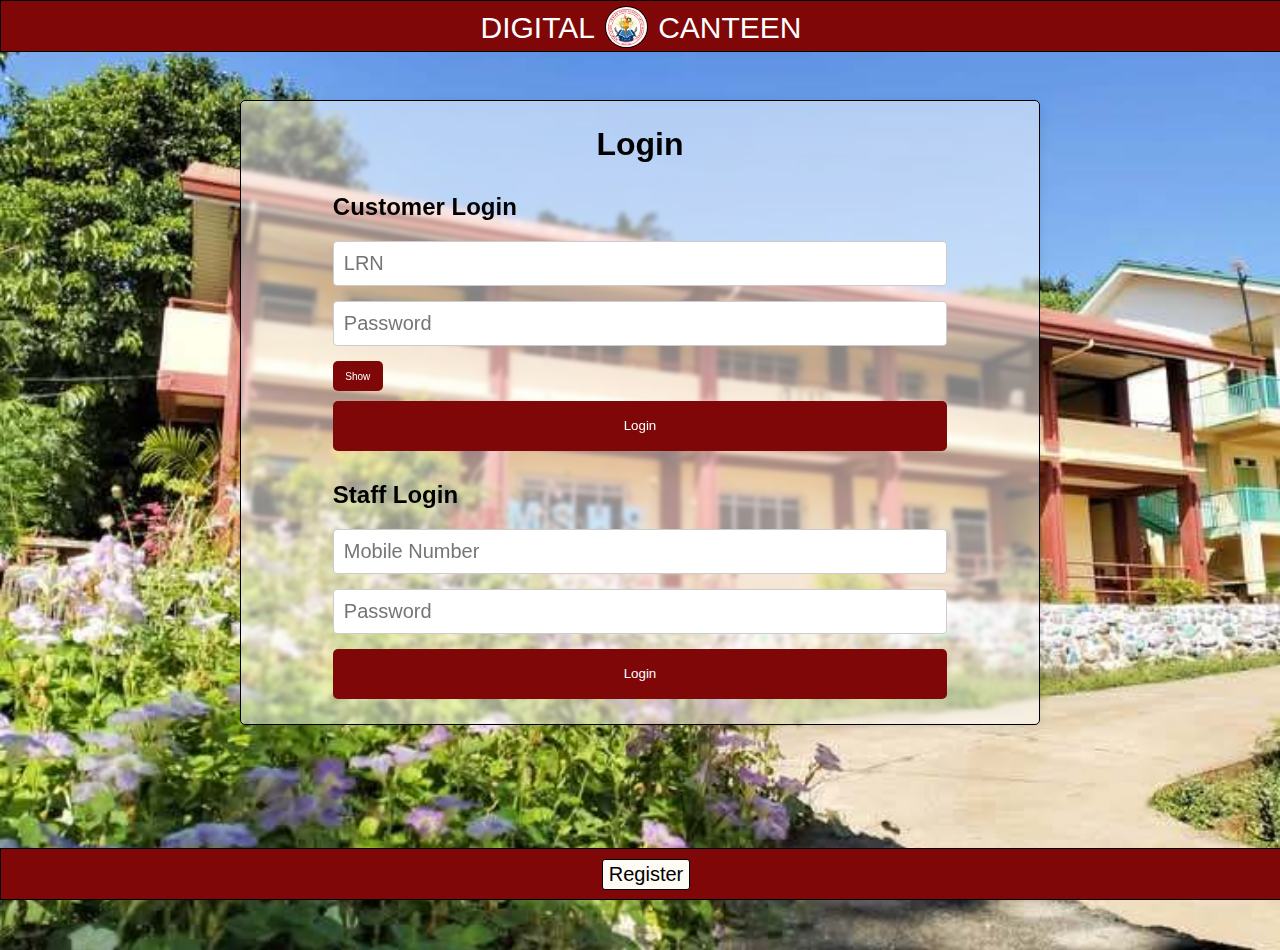
<file: index.html>
<!DOCTYPE html>
<html lang="en">
<head>
    <meta charset="UTF-8">
    <meta name="viewport" content="width=device-width, initial-scale=1.0">
    <title>Login</title>
    <link rel="stylesheet" href="basic.css">
    <link rel="icon" href="school-logo-removebg-preview.png" type="image/png">
</head>
<body>
    <header>
      <div class="iname">
        DIGITAL
      </div>
  
      <div class="logo">
        <a href="website.html"><img src="school-logo.png"></a>
      </div>
  
      <div class="iname">
        CANTEEN
      </div>
    </header>
    
    <main>
      <div id="loading" class="loading hidden">
        <div class="spinner"></div>
        <p>Loading</p>
      </div>

        <div class="container">
          <h1 class="header">Login</h1>

          <!-- Customer Login Form -->
          <form id="customerLoginForm">
            <h2>Customer Login</h2>
            <input type="text" id="customerLRN" placeholder="LRN" required>
            <input type="password" id="customerPassword" placeholder="Password" required>
            <button type="button" id="ptoggle">Show</button>            
            <button type="submit">Login</button>
            <div id="customerMessage"></div>
          </form>

          <!-- Staff Login Form -->
          <form id="staffLoginForm">
            <h2>Staff Login</h2>
            <input type="text" id="staffMobileNumber" placeholder="Mobile Number" required>
            <input type="password" id="staffPassword" placeholder="Password" required>     
            <button type="submit">Login</button>
            <div id="staffMessage"></div>
          </form>            
        </div>
    </main>
    
    <footer>
      <div>
        <a href="register.html">Register</a>
      </div>
  </footer> 
    <script src="login.js"></script>
</body>
</html>
</file>
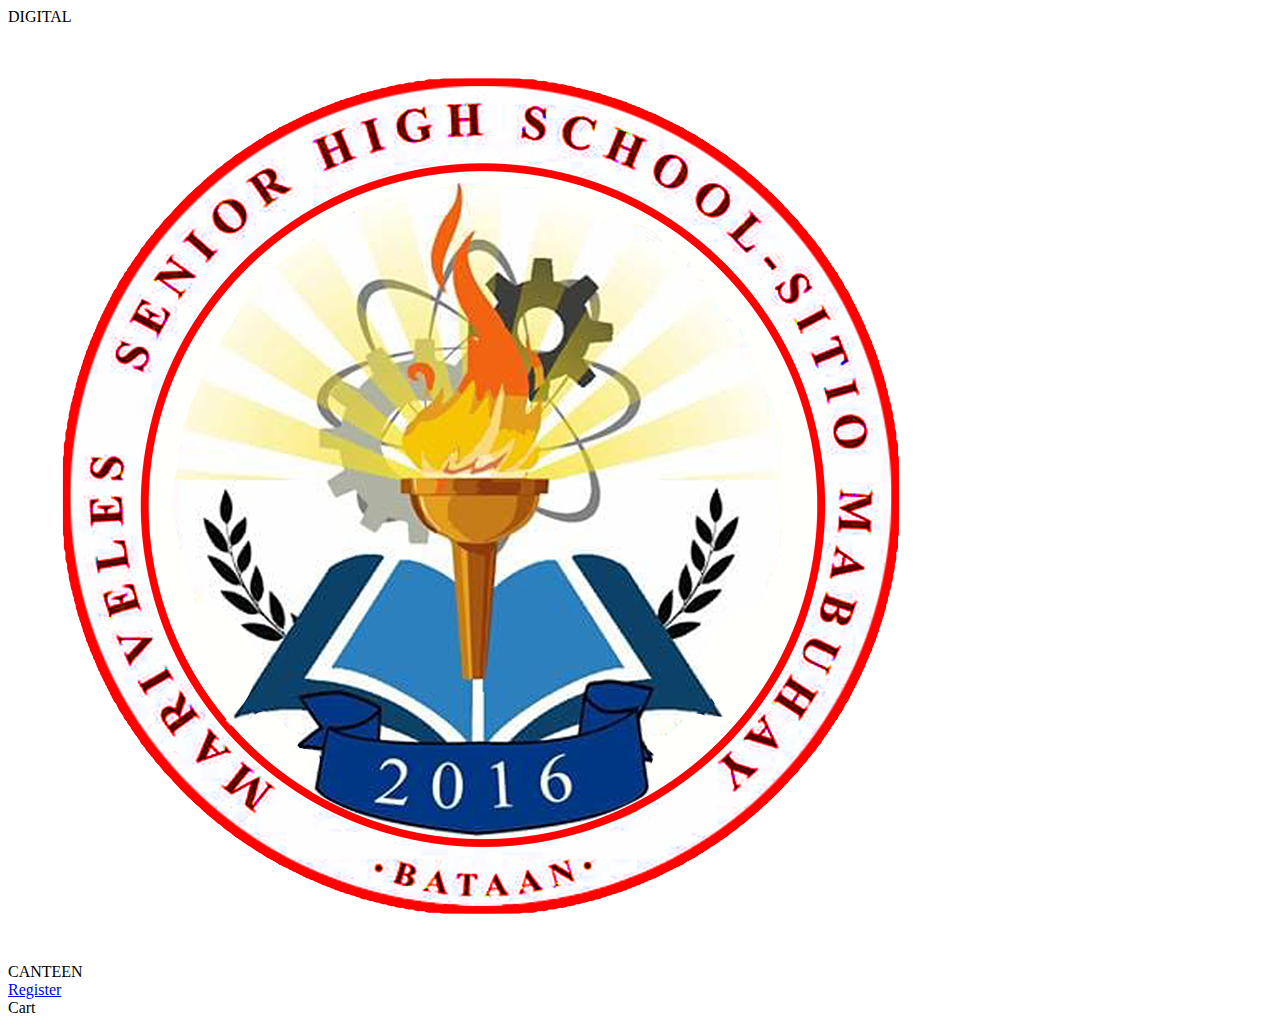
<file: basic.html>
<!DOCTYPE html>
<html lang="en">
<head>
    <meta charset="UTF-8">
    <meta name="viewport" content="width=device-width, initial-scale=1.0">
    <title>BASIC</title>
    <link rel="icon" href="school-logo-removebg-preview.png" type="image/png">
</head>
<body>
    <header>
      <div class="iname">
        DIGITAL
      </div>
  
      <div class="logo">
        <a href="website.html"><img src="school-logo.png"></a>
      </div>
  
      <div class="iname">
        CANTEEN
      </div>
    </header>
    
    <main>
      <!-- MAIN CONTENTS HERE -->
    </main>
    
    <footer>
      <div>
        <a href="register.html">Register</a>
      </div>
  
      <div>
        Cart
      </div>
  </footer> 
    <script src="login.js"></script>
</body>
</html>
</file>
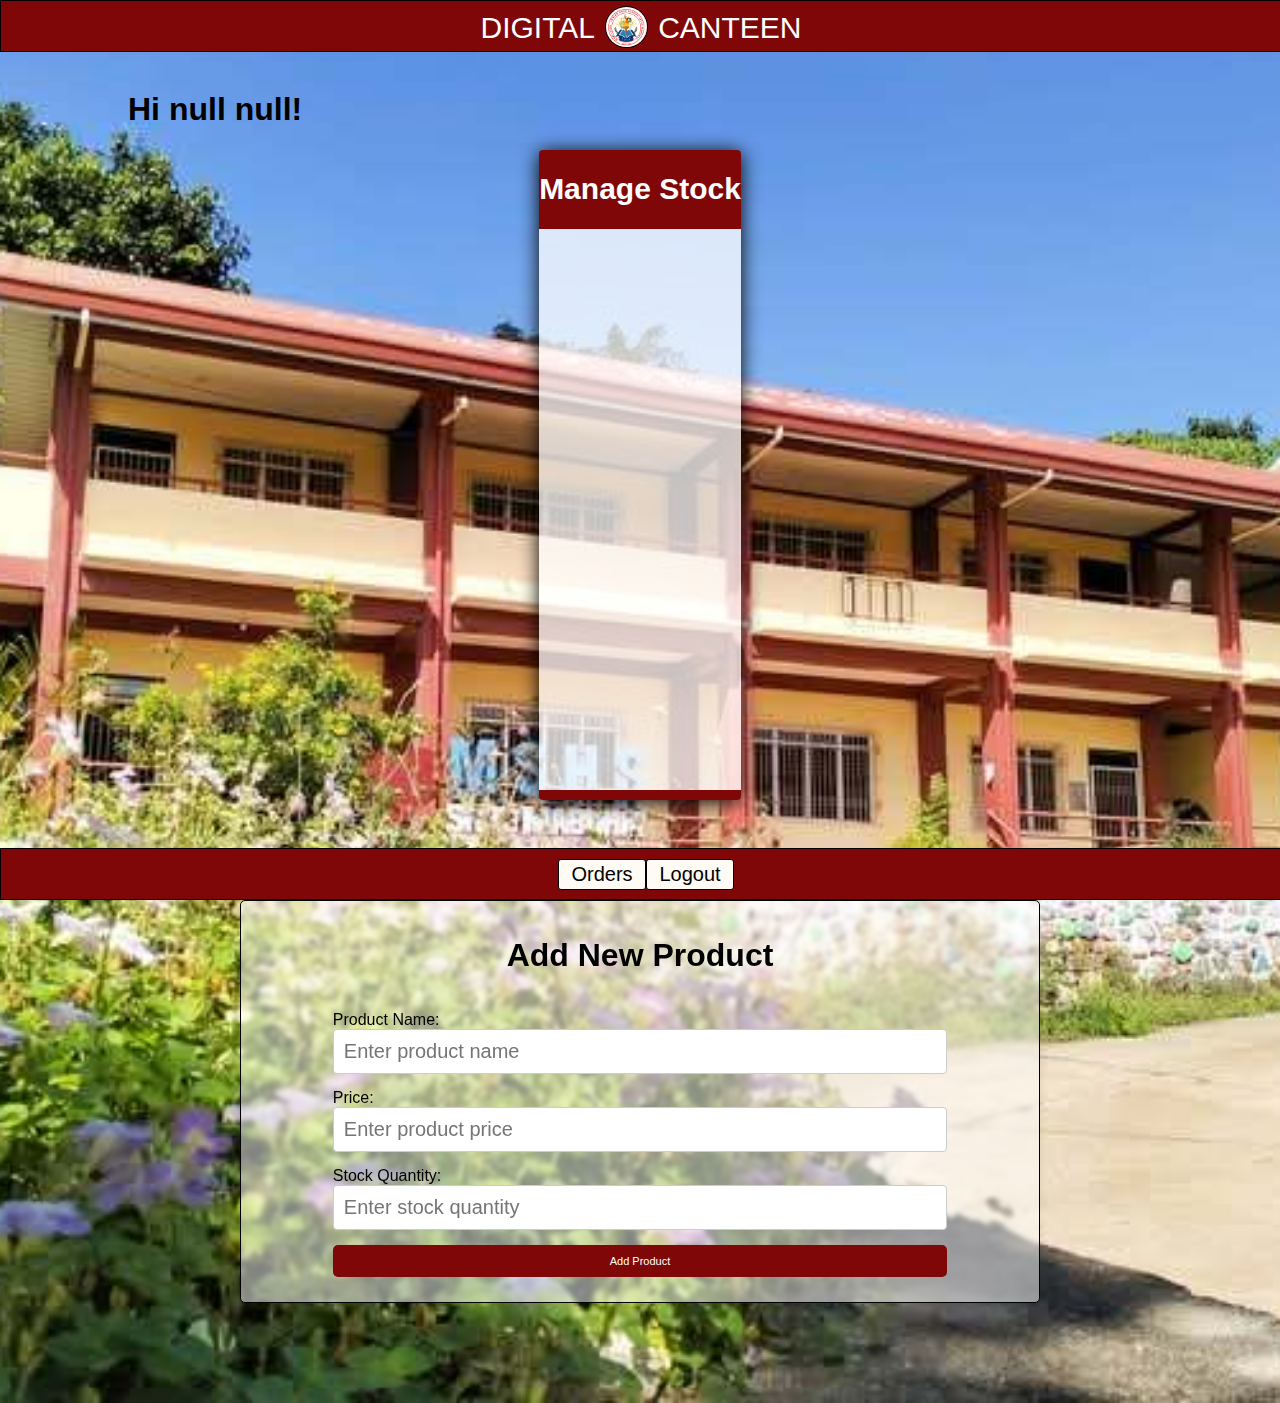
<file: manageStock.html>
<!DOCTYPE html>
<html lang="en">
<head>
    <meta charset="UTF-8">
    <meta name="viewport" content="width=device-width, initial-scale=1.0">
    <title>STOCK</title>
    <link rel="icon" href="school-logo-removebg-preview.png" type="image/png">
    <link rel="stylesheet" href="basic.css">
    <link rel="stylesheet" href="manageStock.css">
</head>
<body>
    <header>
      <div class="iname">
        DIGITAL
      </div>
  
      <div class="logo">
        <a href="website.html"><img src="school-logo.png"></a>
      </div>
  
      <div class="iname">
        CANTEEN
      </div>
    </header>
    
    <main>

      <div class="welcomeMessage">
        <h1 id="welcomeMessage">
          Hi No Name/Account!
        </h1>
      </div>

        <div id="products-container" class="productsContainer">
          <div class="header">
              Manage Stock
          </div>

          <div class="body">
              <div id="products-list">
                  <!-- Products will be dynamically inserted here -->
              </div>
          </div>
        </div>

        <div class="container">
          <h1>Add New Product</h1>
          <form id="add-product-form">
            <label for="product-name">Product Name:</label>
            <input type="text" id="product-name" placeholder="Enter product name">
            <label for="product-price">Price:</label>
            <input type="number" id="product-price" placeholder="Enter product price">
            <label for="product-stock">Stock Quantity:</label>
            <input type="number" id="product-stock" placeholder="Enter stock quantity">
            <button>Add Product</button>                    
          </form>
        </div>

    </main>
    
    <footer>
      <div>
        <a href="staff.html">Orders</a>
      </div>

      <div>
        <a href="index.html">Logout</a>
      </div>
  </footer> 
    <script src="manageStock.js"></script>
</body>
</html>
</file>
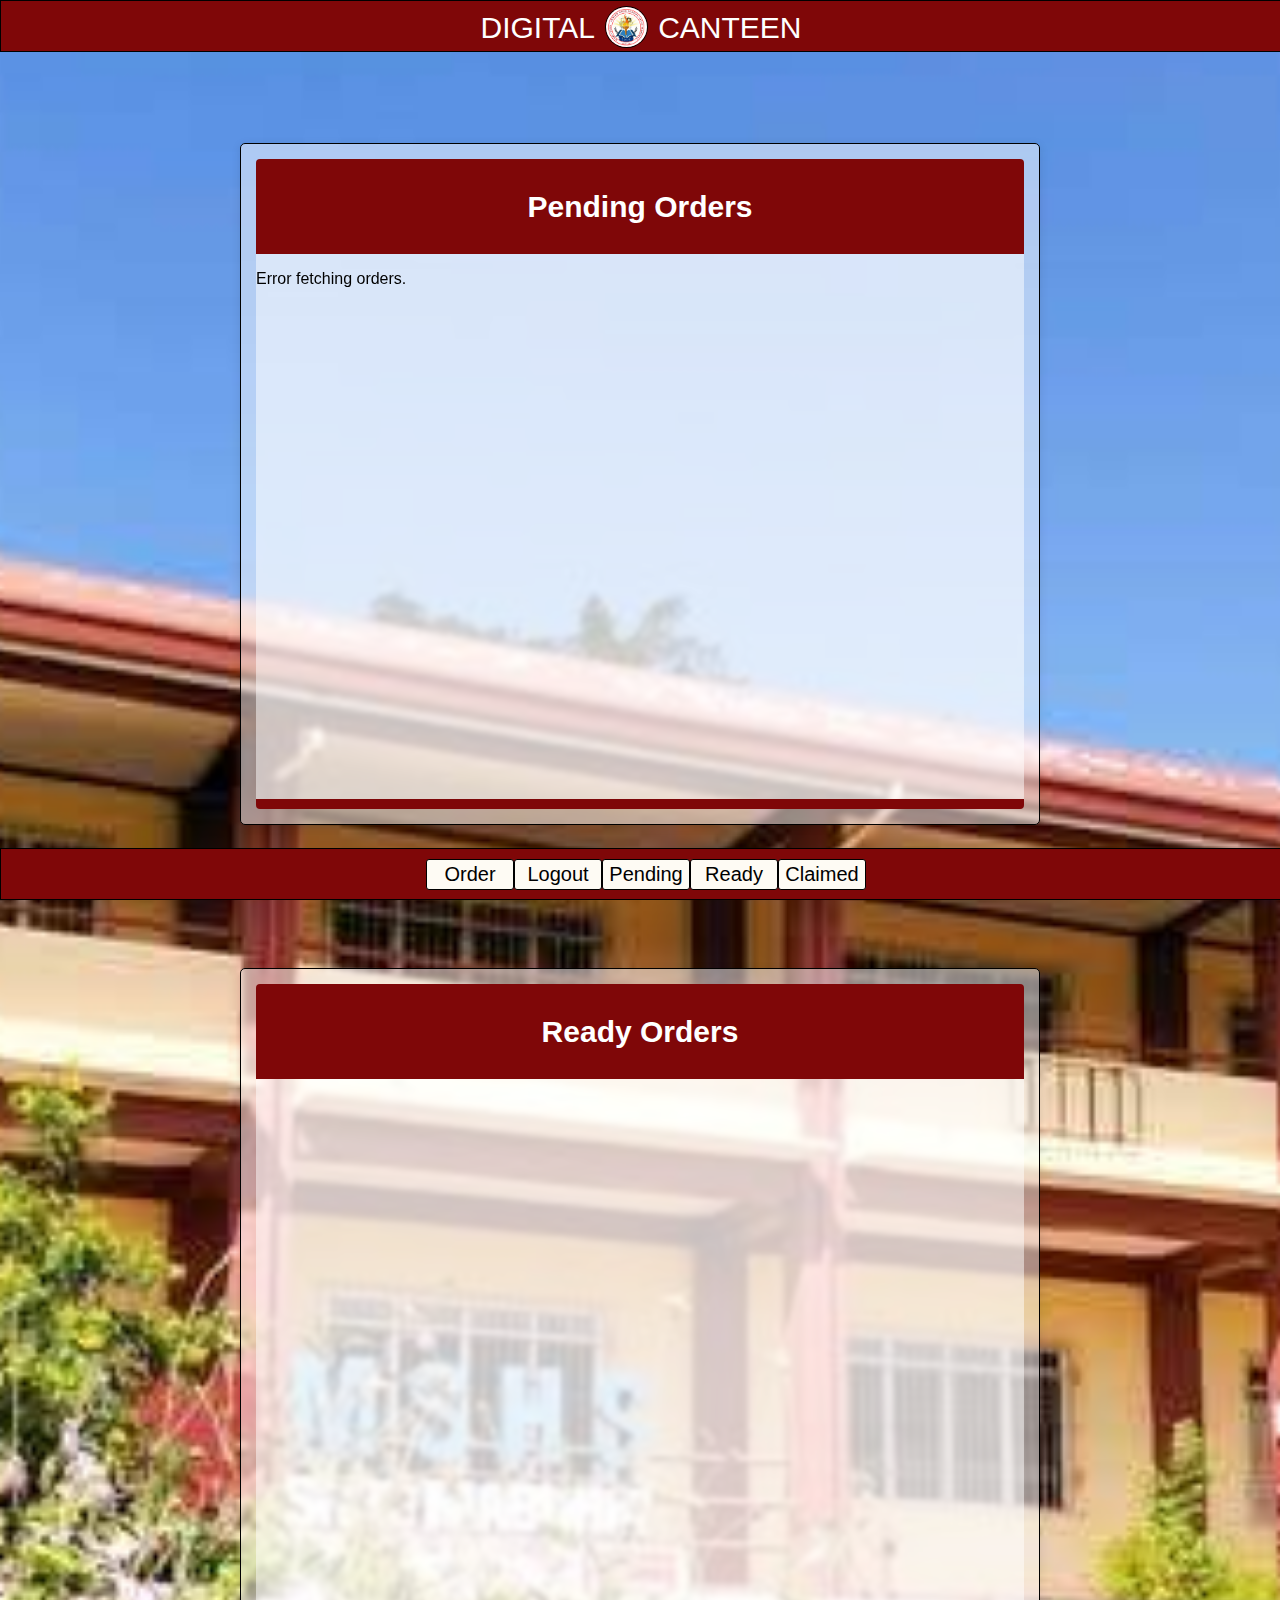
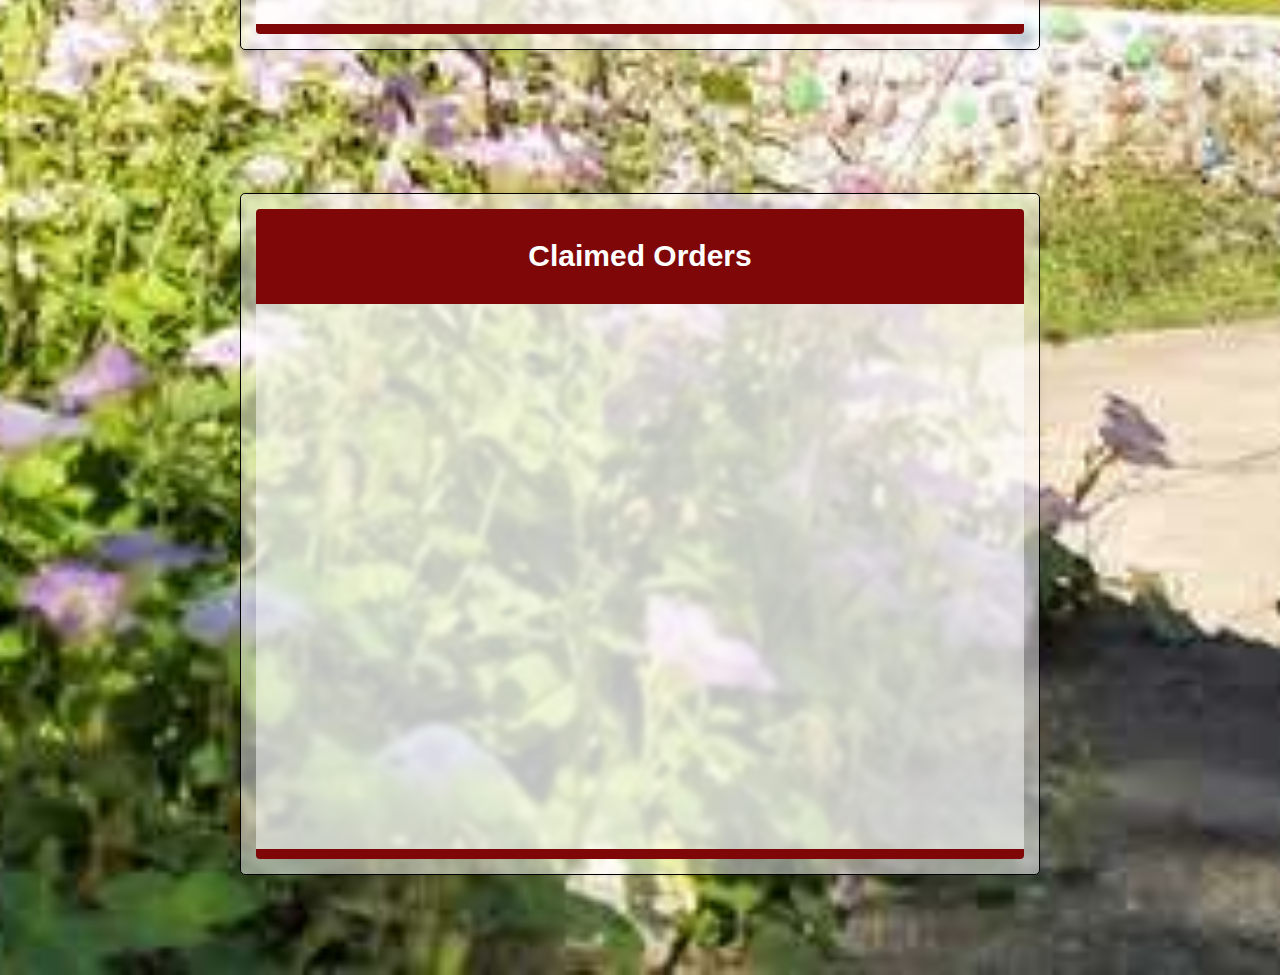
<file: myOrders.html>
<!DOCTYPE html>
<html lang="en">
<head>
    <meta charset="UTF-8">
    <meta name="viewport" content="width=device-width, initial-scale=1.0">
    <title>My Orders</title>
    <link rel="stylesheet" href="basic.css">
    <link rel="stylesheet" href="myOrders.css">
    <link rel="icon" href="school-logo-removebg-preview.png" type="image/png">
</head>
<body>
    <header>
      <div class="iname">
        DIGITAL
      </div>
  
      <div class="logo">
        <a href="myOrders.html"><img src="school-logo.png"></a>
      </div>
  
      <div class="iname">
        CANTEEN
      </div>
    </header>
    
    <main>
      <h1 id="pending"></h1>
        <div id="pending-orders" class="container">
          <div class="header">
            Pending Orders
          </div>

          <div class="body">
             <div class="order-list" id="pending-list"></div>           
          </div>
        </div>

        <h1 id="ready"></h1>
        <div id="ready-orders" class="container">
          <div class="header">
            Ready Orders       
          </div>

          <div class="body">
            <div class="order-list" id="ready-list"></div>            
          </div>
        </div>

        <h1 id="claimed"></h1>
        <div id="claimed-orders" class="container">
          <div class="header">
            Claimed Orders</h3> 
          </div>

          <div class="body">
            <div class="order-list" id="claimed-list"></div>            
          </div>
        </div>
    </main>
    
    <footer>
      <div>
        <a href="order.html">Order</a>
      </div>

      <div>
        <a href="index.html">Logout</a>
      </div>

      <div>
        <a href="#pending">Pending</a>
      </div>

      <div>
        <a href="#ready">Ready</a>
      </div>

      <div>
        <a href="#claimed">Claimed</a>
      </div>
  </footer> 
    <script src="myOrders.js"></script>
</body>
</html>
</file>
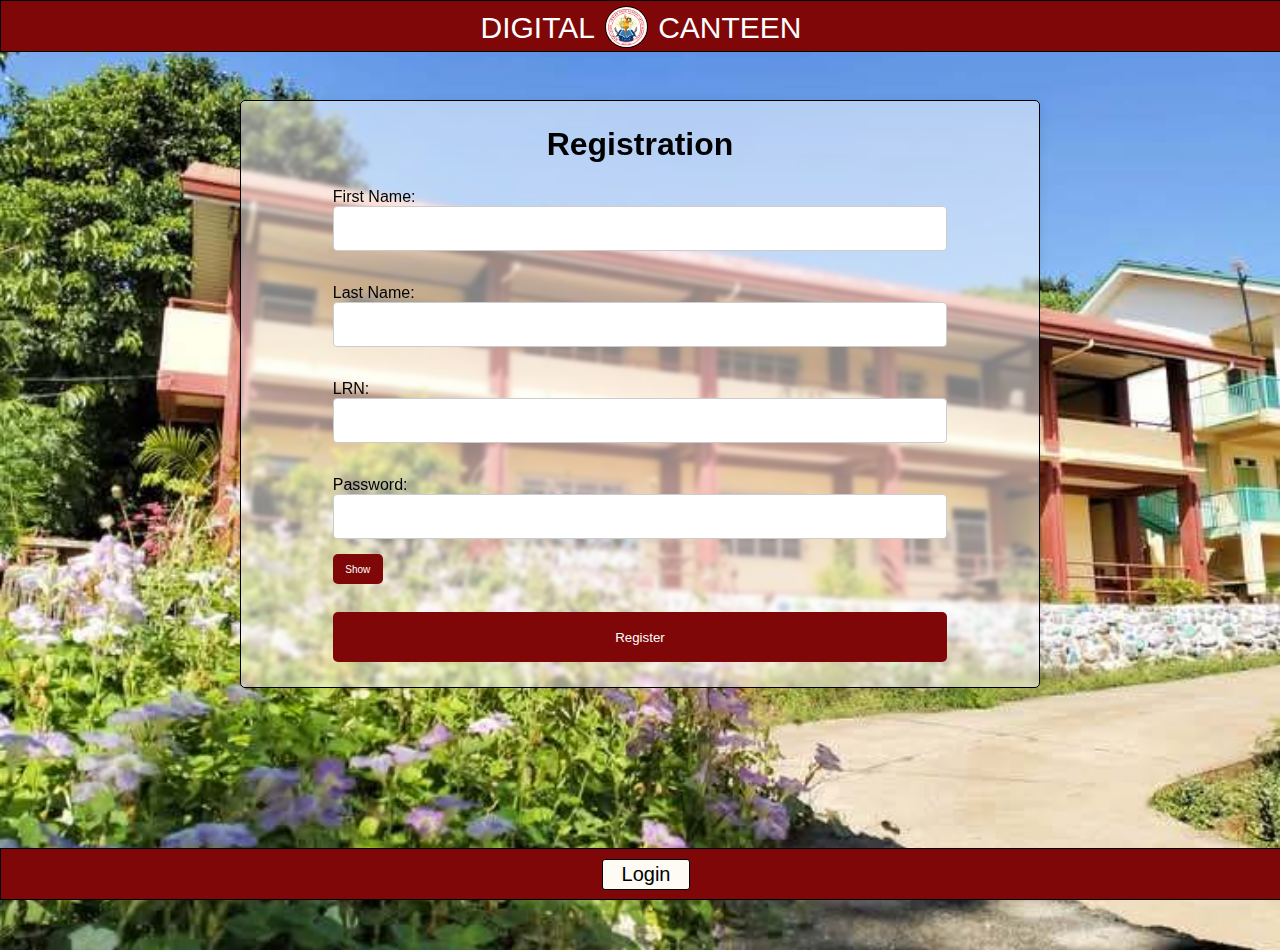
<file: register.html>
<!DOCTYPE html>
<html lang="en">
<head>
    <meta charset="UTF-8">
    <meta name="viewport" content="width=device-width, initial-scale=1.0">
    <title>Registration</title>
    <link rel="stylesheet" href="basic.css">
    <link rel="stylesheet" href="register.css">
    <link rel="icon" href="school-logo-removebg-preview.png" type="image/png">
</head>
<body>
    <header>
        <div class="iname">
          DIGITAL
        </div>
    
        <div class="logo">
          <a href="website.html"><img src="school-logo.png"></a>
        </div>
    
        <div class="iname">
          CANTEEN
        </div>
    </header>

    <main>
    <!-- ##### LOADING ##### -->
    <div id="loading" class="loading hidden">
      <div class="spinner"></div>
      <p>Loading</p>
    </div>

    <!-- ##### PROMPT ##### -->
    <div id="prompt" class="prompt hidePrompt">
      <div class="promptContainer">
          <div class="promptHead">
              <p>DIGITAL CANTEEN</p>
          </div>
          <div class="promptBody">
              <p id="promptText">### PROMPT ###</p>
              <div id="orderID" class="orderID"></div>
              <button id="promptButton" class="promptButton">
                  Close
              </button>
          </div>            
      </div>
    </div>      

        <div class="container">
            <h1 class="header">Registration</h1>
            <form id="registerForm">
                <label for="firstName">First Name:</label>
                <input type="text" id="firstName" name="firstName" required><br>
        
                <label for="lastName">Last Name:</label>
                <input type="text" id="lastName" name="lastName" required><br>
        
                <label for="lrn">LRN:</label>
                <input type="number" id="lrn" name="lrn" maxlength="15" minlength="10" required><br>
        
                <label for="password">Password:</label>
                <input type="password" id="password" name="password" required>
                <button type="button" id="ptoggle">Show</button>            

                <br>
        
                <button id='submitButton' type="submit">Register</button>
            </form>
        </div>

    </main>

    <footer>
        <div>
          <a href="index.html">Login</a>
        </div>
    </footer>     
    
    <script src="register.js"></script>
</body>
</html>
</file>
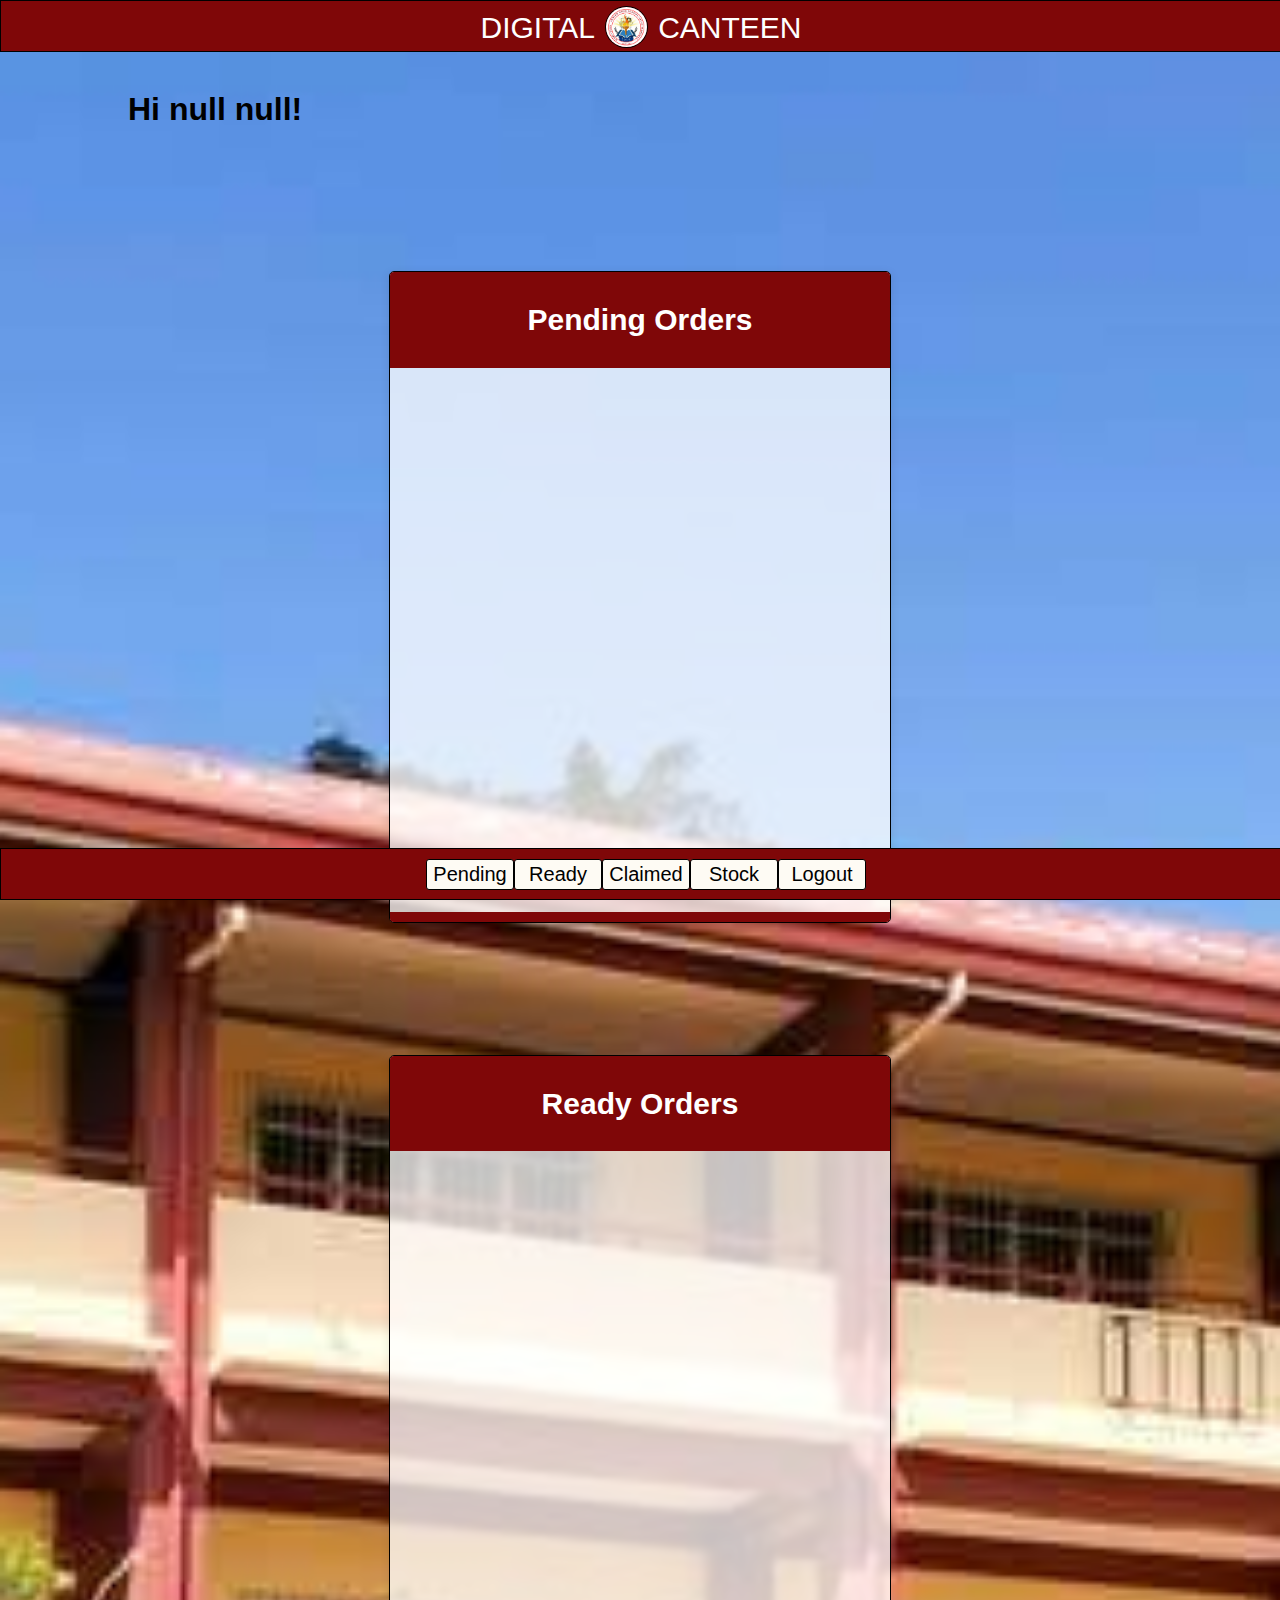
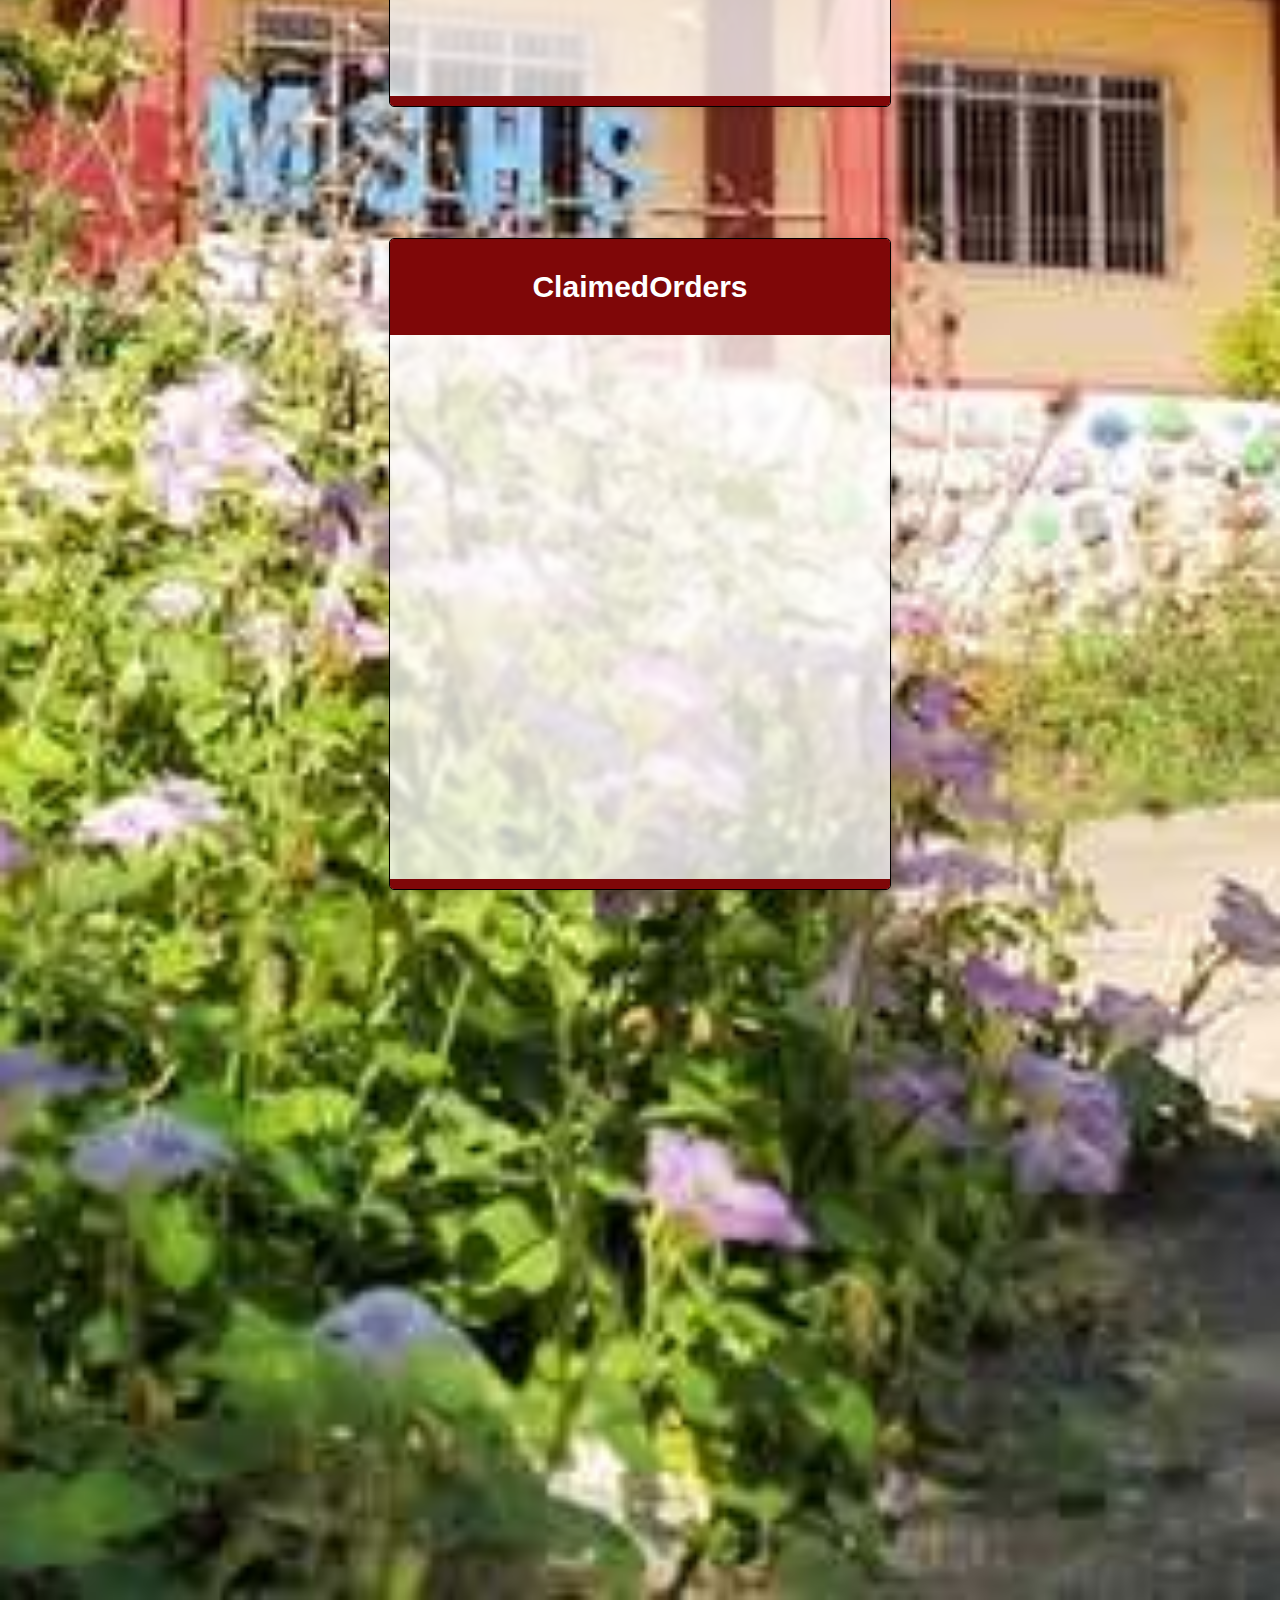
<file: staff.html>
<!DOCTYPE html>
<html lang="en">
<head>
    <meta charset="UTF-8">
    <meta name="viewport" content="width=device-width, initial-scale=1.0">
    <title>Staff</title>
    <link rel="icon" href="school-logo-removebg-preview.png" type="image/png">
    <link rel="stylesheet" href="basic.css">
    <link rel="stylesheet" href="staff.css">
</head>
<body>
    <header>
      <div class="iname">
        DIGITAL
      </div>
  
      <div class="logo">
        <a href="staff.html"><img src="school-logo.png"></a>
      </div>
  
      <div class="iname">
        CANTEEN
      </div>
    </header>
    
    <main>
    <!-- ##### LOADING ##### -->
    <div id="loading" class="loading hidden">
      <div class="spinner"></div>
      <p>Loading...</p>
  </div>

  <!-- ##### PROMPT ##### -->
   <div id="prompt" class="prompt hidePrompt">
      <div class="promptContainer">
          <div class="promptHead">
              <p>DIGITAL CANTEEN</p>
          </div>
          <div class="promptBody">
              <p id="promptText">### PROMPT ###</p>
              <div id="orderID" class="orderID"></div>
              <button id="promptButton" class="promptButton">
                  Close
              </button>
          </div>            
      </div>
    </div>

    <div class="welcomeMessage">
        <h1 id="welcomeMessage">
            Hi (No Name/Account)!
        </h1>
    </div>
        
        <h1 id="pending" class="nav"></h1>
        
            <div id="pendingContainer" class="order-container">
              <div class="header">
                Pending Orders
              </div>

              <div class="body">
                <div id="pendingOrders">
                  <!-- PENDING ORDERS HERE -->
                </div>
              </div>
            </div>

        <h1 id="ready" class="nav"></h1>  
        
            <div id="readyContainer" class="order-container">
              <div class="header">
                Ready Orders
              </div>

              <div class="body">
                <div id="readyOrders">
                  <!-- READY ORDERS HERE -->
                </div>
              </div>
            </div>

        <h1 id="claimed" class="nav"></h1>

            <div id="claimedContainer" class="order-container">
              <div class="header">
                ClaimedOrders               
              </div>

              <div class="body">
                <div id="claimedOrders">
                  <!-- CLAIMED ORDERS HERE -->
                </div>
              </div>
            </div>
    </main>
    
    <footer>
    <div>
        <a href='#pending'>Pending</a>
    </div>
    <div>
        <a href="#ready">Ready</a>
    </div>
    <div>
        <a href="#claimed">Claimed</a>
    </div>
    <div>
      <a href="manageStock.html">Stock</a>
    </div> 
    <div>
        <a href="index.html">Logout</a>
    </div>
  </footer> 
    <script src="staff.js"></script>
</body>
</html>
</file>
<file: basic.css>
body {
    background-image: url('bg-image.jpg');
    background-repeat: no-repeat;
    background-position: center;
    background-size: cover;
    font-family: Arial, sans-serif;
    background-color: #d45c5d;
    margin: 0;
    padding: 0;
    height: 100vh;
}

header{
    border: black 1px solid;
    margin-bottom: auto;
    height: 50px;
    width: 100%;
    background-color: #7f0708;
    display: flex;
    justify-content: center;
    position: fixed;
    top: 0;
    left: 0;
    right: 0;
    z-index: 1000;
}

header div{
    margin-left: 5px;
    margin-right: 5px;
    display: flex;
    justify-content: center;
}

header .iname{
    font-size: 30px;
    margin-top: 10px;
    color: white;
}

header .logo img{
    margin-top: 5px;
    border: black 1px solid;
    border-radius: 50%;
    height: 80%;
}


main {
    margin-top: 50px;
    margin-bottom: 50px;
    padding: 0;
    display: flex;
    flex-direction: column;
    align-items: center;
}

main .container {
    z-index: 100;
    width: 60%;
    display: flex;
    flex-direction: column;
    align-items: center;
    padding: 15px;
    border-radius: 5px;
    margin-top: 50px;
    margin-bottom: 50px;
    background-color: rgba( 255, 255, 255, 0.5);
    backdrop-filter: blur(2px);
    box-shadow: 0 2px 10px rgba(0, 0, 0, 0.1);
    border: 0.8px solid black;
}

form {
    display: flex;
    flex-direction: column;
    width: 80%;
}

#ptoggle {
    width: 50px;
    height: 30px;
    font-size: 10px;
}

input {
    font-size: 20px;
    align-self: flex-end;
    padding: 10px;
    margin-bottom: 15px;
    border: 1px solid #ccc;
    border-radius: 4px;
    width: 100%;
    box-sizing: border-box;
}

label:first-child {
    margin-top: 15px;
}

button {
    background-color: #7f0708;
    color: white;
    border: none;
    padding: 10px;
    border-radius: 5px;
    cursor: pointer;
    height: 50px;
    margin-bottom: 10px;
}

button:hover {
    background-color: #a21c1d;
}

.header {
    margin-top: 10px;
    margin-bottom: 10px;
}

footer{
    padding-left: 5px;
    border: black 1px solid;
    margin-top: auto;
    height: 50px;
    width: 100%;
    background-color: #7f0708;
    display: flex;
    flex-direction: row;
    justify-content: center;
    align-items: center;
    position: fixed;
    bottom: 0;
    left: 0;
    right: 0;
    z-index: 1000;
}

footer div{
    padding: 3px;
    text-align: center;
    font-size: 20px;
    border: black 1px solid;
    border-radius: 3px;
    background-color: #fefbf4;
    color: black;
    margin-top: 10px;
    margin-bottom: 10px;
    width: 80px;
}

footer div:hover {
    background-color: gray;
}

a {
    color: black;
    text-decoration: none;
}

  a:hover {
    color: white;
  }

/* ############### START LOADING SYS ############### */
  
  .loading {
    position: fixed;
    top: 0;
    left: 0;
    width: 100%;
    height: 100%;
    background-color: rgba(0, 0, 0, 0.5);
    display: flex;
    flex-direction: column;
    justify-content: center;
    align-items: center;
    color: white;
    font-size: 18px;
    z-index: 500;
  }
  
  .hidden {
    display: none;
  }
  
  .spinner {
    border: 4px solid rgba(255, 255, 255, 0.3);
    border-top: 4px solid #fff;
    border-radius: 50%;
    width: 40px;
    height: 40px;
    animation: spin 1s linear infinite;
    margin-bottom: 10px;
  }
  
  @keyframes spin {
    to {
      transform: rotate(360deg);
    }
  }  
/* ############### END OF LOADING SYS ############### */
@media (max-width: 600px) {
    main .container {
        margin-top: 10px;
        margin-bottom: 10px;
        width: 98%;
        padding: 0;
    }
}
</file>
<file: manageStock.css>
body {
    height: auto;
}

.productsContainer {
    border-radius: 5px;
    margin-top: 0px;
    margin-bottom: 50px;
    display: flex;
    flex-direction: column;
    background-color: rgba( 255, 255, 255, 0.5);
    box-shadow: 0 2px 20px rgba(0, 0, 0, 1);
    min-height: 650px;
    max-height: 650px;
}

.header {
    font-size: 30px;
    font-weight: bold;
    display: flex;
    justify-content: center;
    align-items: center;
    border-radius: 4px 4px 0 0;
    height: 80px;
    margin: 0;
    width: 100%;
    background-color: rgba(127, 7, 8, 1);
    padding: 0;
    color: white;
}

.body {
    margin: 0;
    padding: 0;
    background-color: rgba( 255, 255, 255, 0.5);
    height: 570px;
    width: 100%;
    overflow-y: scroll;
    overflow-x: hidden;
    border-bottom: rgba(127, 7, 8, 1) solid 10px;
    border-radius: 0 0 4px 4px;
}

.body::-webkit-scrollbar {
    width: 10px;
}

.body::-webkit-scrollbar-track {
    border-radius: 5px;
    background-color: #7773;
}

.body::-webkit-scrollbar-thumb {
    border-radius: 5px;
    background-color: #888;
}

.product {
    text-shadow: 0 2px 20px rgba(0, 0, 0, 1);
    color: white;
    border-radius: 5px;
    width: 98%;
    height: 100px;
    background-color: rgba(0, 0, 0, 0.5);
    display: flex;
    flex-direction: column;
    margin-bottom: 10px;
    margin-top: 10px;
    margin-left: 5px;
}

.buttons, .infos {
    display: flex;
    flex-direction: row;
    justify-content: space-between;
    padding: 0;
    margin: 4% 3% 0 3%;
    text-align: center;
    font-size: 17px;
}

.pname {
    width: 35%;
}

.pprice {
    width: 30%;
}

.pstock {
    width: 35%;
}

.pbutton {
    width: 40%;
}

button {
    background-color: #7f0708;
    color: white;
    border: none;
    padding: 10px;
    border-radius: 5px;
    cursor: pointer;
    height: 100%;
    width: 100%;
    font-size: 11px;
}

.welcomeMessage {
    align-self: flex-start;
    margin-left: 10%;
    margin-top: 20px;
}

@media (max-width: 400px) {

    #products-container {
        width: 90%;
    }

    #products-container h1 {
        font-size: 25px;
    }
}
</file>
<file: myOrders.css>
body {
    height: auto;
    font-family: Arial, sans-serif;
}

.container {
    height: 650px;
    padding: 0;
}

#claimed-orders {
    margin-bottom: 50px;
}

.header {
    font-size: 30px;
    font-weight: bold;
    display: flex;
    justify-content: center;
    align-items: center;
    border-radius: 4px 4px 0 0;
    height: 100px;
    margin: 0;
    width: 100%;
    background-color: rgba(127, 7, 8, 1);
    padding: 0;
    color: white;
}

.body {
    margin: 0;
    padding: 0;
    background-color: rgba( 255, 255, 255, 0.5);
    height: 570px;
    width: 100%;
    overflow-y: scroll;
    overflow-x: hidden;
    border-bottom: rgba(127, 7, 8, 1) solid 10px;
    border-radius: 0 0 4px 4px;
}

.orders {
    text-shadow: 0 2px 20px rgba(0, 0, 0, 1);
    color: white;
    border-radius: 5px;
    width: 98%;
    height: auto;
    background-color: rgba(0, 0, 0, 0.5);
    display: flex;
    flex-direction: column;
    justify-content: space-between;
    align-items: center;
    margin-bottom: 10px;
    margin-top: 10px;
    margin-left: 5px;
    overflow: hidden;
}

.orders-header {
    padding-top: 10px;
    padding-left: 50px;
    margin-bottom: 5px;
    width: 100%;
    height: auto;
    display: flex;
    flex-direction: column;
    align-items: left;
    background-color: rgba(0, 0, 0, 0.5);
}

.orders-header div {
    margin:0;
    padding: 0;
    height: 30px;
}

.itemDiv {
    text-shadow: 0 2px 20px rgba(0, 0, 0, 1);
    color: white;
    border-radius: 5px;
    width: 96%;
    height: 60px;
    background-color: rgba(0, 0, 0, 0.5);
    display: flex;
    flex-direction: row;
    margin-bottom: 5px;
}

.itemDiv div {
    margin-left: 20px;
    padding: 0;
    display: flex;
    flex-direction: row;
    align-items: center;
    font-size: 20px;
}

.cancel-button {
    background-color: red;
    color: white;
    border: none;
    padding: 10px;
    cursor: pointer;
    width: 200px;
    height: 50px;
}

.cancel-button:hover {
    background-color: darkred;
}

.body::-webkit-scrollbar {
    width: 10px;
}

.body::-webkit-scrollbar-track {
    border-radius: 5px;
    background-color: #7773;
}

.body::-webkit-scrollbar-thumb {
    border-radius: 5px;
    background-color: #888;
}
</file>
<file: register.css>
/* ############### PROMPT ############### */

.prompt {
    position: fixed;
    top: 0;
    left: 0;
    width: 100%;
    height: 100%;
    background-color: rgba(0, 0, 0, 0.5);
    display: flex;
    flex-direction: column;
    justify-content: center;
    align-items: center;
    color: white;
    font-size: 18px;
    z-index: 500;
}

.promptContainer {
    max-height: 400px;
    width: 80%;
    box-shadow: 0 2px 10px rgba(0, 0, 0, 0.1);
    text-shadow: 0 2px 20px rgba(0, 0, 0, 1);
}

.promptHead {
    display: flex;
    flex-direction: column;
    height: 50px;
    width: 100%;
    color: white;
    background-color: rgba(127, 7, 8, 1);
    border-radius: 7px 7px 0px 0px;
}

.promptHead p {
    text-align: center;
}

.promptBody {
    overflow: hidden;
    display: flex;
    flex-direction: column;
    align-items: center;
    min-height: 200px;
    max-height: 330px;
    width: 100%;
    color: black;
    background-color: white;
    border-bottom: rgba(127, 7, 8, 1) solid 5px;
    border-radius: 0px 0px 7px 7px;
}

.promptBody p {
    font-size: 25px;
    text-align: center;
    margin-top: 20px;
    margin-bottom: 15px;
    width: 85%;
    overflow-wrap: break-word;
    text-wrap: normal;
}

.promptButton {
    font-size: 20px;
    height: 40px;
    width: 100px;
    background-color: red;
    align-self: center;
}
  
.hidePrompt {
    display: none;
}
</file>
<file: staff.css>
body {
    height: 350vh;
}

.order-container {
    background-color: rgba( 255, 255, 255, 0.5);
    backdrop-filter: blur(2px);
    box-shadow: 0 2px 10px rgba(0, 0, 0, 0.1);
    display: flex;
    flex-direction: column;
    align-items: center;
    width: 500px;
    margin-left: 10px;
    margin-right: 10px;
    margin-bottom: 10px;
    border: 1px solid black;
    border-radius: 5px;
    padding: 0;
    height: 650px;
}

#claimedContainer {
    margin-bottom: 100px;
}

.header {
    font-size: 30px;
    font-weight: bold;
    display: flex;
    justify-content: center;
    align-items: center;
    border-radius: 4px 4px 0 0;
    height: 100px;
    margin: 0;
    width: 100%;
    background-color: rgba(127, 7, 8, 1);
    padding: 0;
    color: white;
}

.body {
    margin: 0;
    padding: 0;
    background-color: rgba( 255, 255, 255, 0.5);
    height: 570px;
    width: 100%;
    overflow-y: scroll;
    overflow-x: hidden;
    border-bottom: rgba(127, 7, 8, 1) solid 10px;
    border-radius: 0 0 4px 4px;
}

.body::-webkit-scrollbar {
    width: 10px;
}

.body::-webkit-scrollbar-track {
    border-radius: 5px;
    background-color: #7773;
}

.body::-webkit-scrollbar-thumb {
    border-radius: 5px;
    background-color: #888;
}

.orders {
    text-shadow: 0 2px 20px rgba(0, 0, 0, 1);
    color: white;
    border-radius: 5px;
    width: 98%;
    height: auto;
    background-color: rgba(0, 0, 0, 0.5);
    display: flex;
    flex-direction: column;
    justify-content: space-between;
    align-items: center;
    margin-bottom: 30px;
    margin-top: 10px;
    margin-left: 5px;
    overflow: hidden;
}

.orders-header {
    padding-top: 10px;
    padding-left: 50px;
    margin-bottom: 5px;
    width: 100%;
    height: auto;
    display: flex;
    flex-direction: column;
    align-items: left;
    background-color: rgba(0, 0, 0, 0.5);
}

.orders-header div {
    margin:0;
    padding: 0;
    height: 30px;
}

.itemDiv {
    text-shadow: 0 2px 20px rgba(0, 0, 0, 1);
    color: white;
    border-radius: 5px;
    width: 96%;
    height: 60px;
    background-color: rgba(0, 0, 0, 0.5);
    display: flex;
    flex-direction: row;
    margin-bottom: 5px;
}

.itemDiv div {
    margin-left: 20px;
    padding: 0;
    display: flex;
    flex-direction: row;
    align-items: center;
    font-size: 20px;
}

.button {
    background-color: red;
    color: white;
    border: none;
    padding: 10px;
    cursor: pointer;
    width: 400px;
    height: 50px;
    font-size: 30px;
}

.button:hover {
    background-color: darkred;
}

.nav {
    margin-bottom: 100px;
}

.welcomeMessage {
    align-self: flex-start;
    margin-left: 10%;
    margin-top: 20px;
}

/* ############### PLACE ORDER NOTIFICATION ############### */

.prompt {
    position: fixed;
    top: 0;
    left: 0;
    width: 100%;
    height: 100%;
    background-color: rgba(0, 0, 0, 0.5);
    display: flex;
    flex-direction: column;
    justify-content: center;
    align-items: center;
    color: white;
    font-size: 18px;
    z-index: 500;
}

.promptContainer {
    max-height: 400px;
    width: 80%;
    box-shadow: 0 2px 10px rgba(0, 0, 0, 0.1);
    text-shadow: 0 2px 20px rgba(0, 0, 0, 1);
}

.promptHead {
    display: flex;
    flex-direction: column;
    height: 50px;
    width: 100%;
    color: white;
    background-color: rgba(127, 7, 8, 1);
    border-radius: 7px 7px 0px 0px;
}

.promptHead p {
    text-align: center;
}

.promptBody {
    overflow: hidden;
    display: flex;
    flex-direction: column;
    align-items: center;
    min-height: 200px;
    max-height: 330px;
    width: 100%;
    color: black;
    background-color: white;
    border-bottom: rgba(127, 7, 8, 1) solid 5px;
    border-radius: 0px 0px 7px 7px;
}

.promptBody p {
    font-size: 25px;
    text-align: center;
    margin-top: 20px;
    margin-bottom: 15px;
    width: 85%;
    overflow-wrap: break-word;
    text-wrap: normal;
}

.orderID {
    margin-bottom: 15px;
    font-size: 50px;
}

.promptButton {
    font-size: 20px;
    height: 40px;
    width: 100px;
    background-color: red;
    align-self: center;
}
  
.hidePrompt {
    display: none;
}
/* ################################################################################### */
@media (max-width: 600px) {
    .order-container {
        margin-top: 10px;
        margin-bottom: 10px;
        width: 98%;
        padding: 0;
    }

    .body::-webkit-scrollbar {
        width: 6px;
    }    
}
</file>
